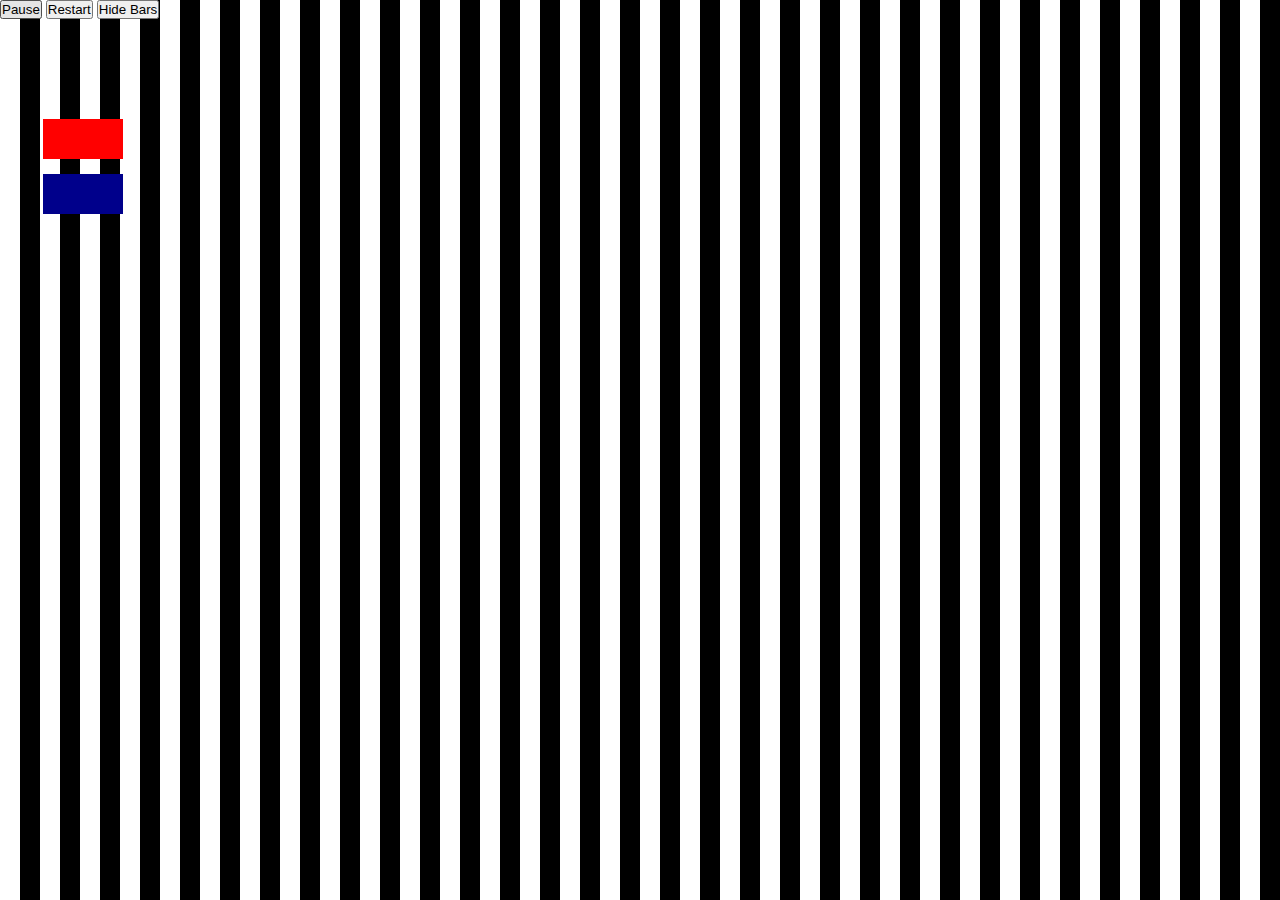
<file: index.html>
<!doctype html>
<html lang="en-US">
    <head>
        <link rel="stylesheet" href="main.css">
        <script src="main.js" defer></script>
    </head>
<body>
    <div id="main" class="bars">        
        <button onclick="pauseButton()">Pause</button>
        <button onclick="reload()">Restart</button>
        <button onclick="toggleBars()">Hide Bars</button>
        <div id="container">
            <div class="rectangle rect1"></div>
            <div class="rectangle rect2"></div>
        </div>
    </div>
</body> 
</html>
</file>
<file: main.css>
* {
    box-sizing: border-box;
    margin: 0;
    padding: 0;
}
#main {
    height: 100vh;
    background-size: 40px;
}
.bars {
    background: linear-gradient(90deg, #fff 50%, #000 50%);
}
.rectangle {
    position: absolute;
    width: 80px;
    height: 40px;
}
.rect1 {
    margin-top: 100px;
    background: red;
}
.rect2 {
    margin-top: 155px;
    background: darkblue;
}
</file>
